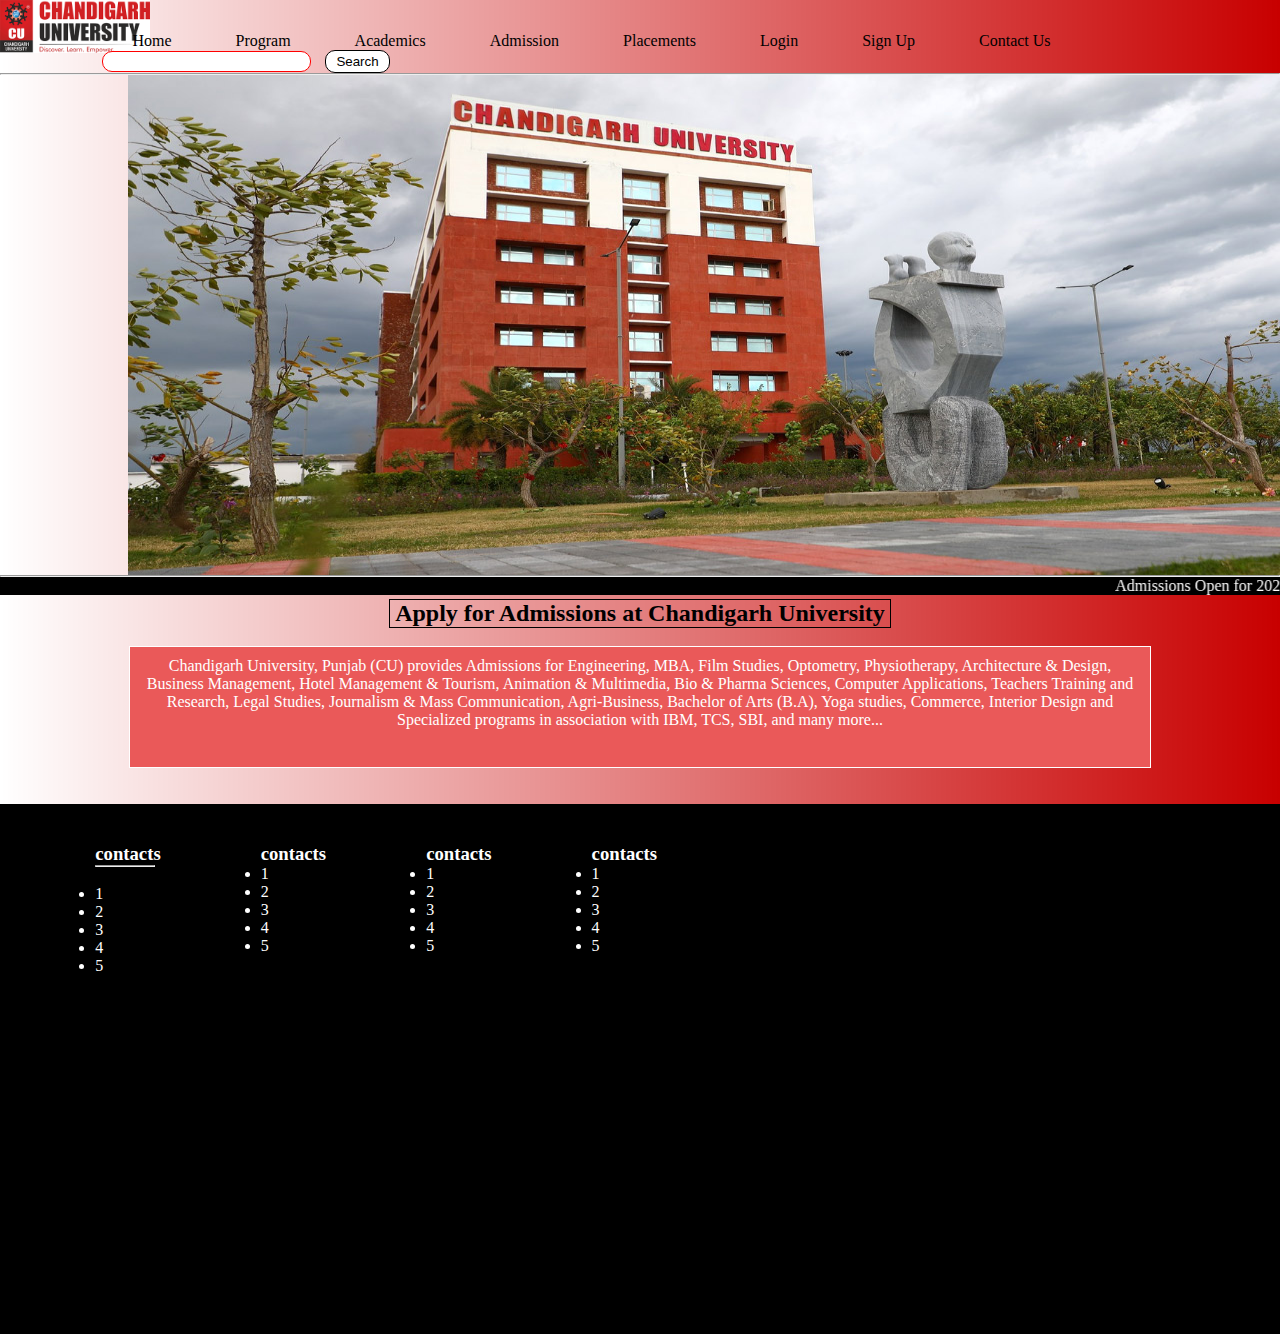
<file: index.html>
<!DOCTYPE html>
<html lang="en">

<head>
    <meta charset="UTF-8">
    <meta http-equiv="X-UA-Compatible" content="IE=edge">
    <meta name="viewport" content="width=device-width, initial-scale=1.0">
    <title>University Website</title>
    <link rel="stylesheet" href="style.css">

    <style>
        
    </style>
</head>

<body>
    <img src="logo.png" alt="" width="150px" class="img">
    <header>
        <ul>
            
            <li class="dropdown"><a href="javascript:void(0)" class="dropbtn">Home</a>
                <div class="dropdown-content">
                    <a href="">1</a>
                    <a href="">2</a>
                    <a href="">3</a>
                </div>
            </li>
            <li class="dropdown"></li><a href="javascript:void(0)" class="dropbtn">Program</a>
            <div class="dropdown-content">
                <a href="">1</a>
                <a href="">2</a>
                <a href="">3</a>
            </div>
            </li>
            <a href="">Academics</a>
            <a href="">Admission</a>
            <a href="https://www.cuchd.in/placements/placement-tracker.php">Placements</a>
            <a href="login.html">Login</a>
            <a href="signup.html">Sign Up</a>
            <a href="">Contact Us</a>
            <input type="search" class="search">
            <button type="search" class="btn">Search</button>
        </ul>
    </header>
    <hr>
    
    <div class="img1" style="max-width:500px">
        <img class="mySlides" src="chandigarh university.jpg" style="width:1200px" height="500px">
        <img class="mySlides" src="1.jpg" style="width:1200px" height="500px">
        <img class="mySlides" src="2.jpg" style="width:1200px" height="500px">
        <img class="mySlides" src="3.jpeg" style="width:1200px" height="500px">
        <img class="mySlides" src="4.jpg" style="width:1200px" height="500px">
        <img class="mySlides" src="5.jpeg" style="width:1200px" height="500px">
    </div>
    <hr>
    <marquee behavior="" direction="left" scrollamount="20" style="background-color: black;color: white;">Admissions Open for 2024</marquee>
    <div class="content">
        <h2>Apply for Admissions at Chandigarh University</h2>
    </div><br>
    <div class="para">
        <p>Chandigarh University, Punjab (CU) provides Admissions for Engineering, MBA, Film Studies, Optometry,
            Physiotherapy, Architecture & Design, Business Management, Hotel Management & Tourism, Animation &
            Multimedia, Bio & Pharma Sciences, Computer Applications, Teachers Training and Research, Legal Studies,
            Journalism & Mass Communication, Agri-Business, Bachelor of Arts (B.A), Yoga studies, Commerce, Interior
            Design and Specialized programs in association with IBM, TCS, SBI, and many more...</p>
    </div><br><br>
    <div class="contentbase">
    <div class="column1">
        <ul><h3>contacts</h3><hr><br>
            <li>1</li>
            <li>2</li>
            <li>3</li>
            <li>4</li>
            <li>5</li>
        </ul>
    </div>
    <div class="column2">
        <ul><h3>contacts</h3>
            <li>1</li>
            <li>2</li>
            <li>3</li>
            <li>4</li>
            <li>5</li>
        </ul>
    </div>
    <div class="column3">
        <ul><h3>contacts</h3>
            <li>1</li>
            <li>2</li>
            <li>3</li>
            <li>4</li>
            <li>5</li>
        </ul>
    </div>
    <div class="column4">
        <ul><h3>contacts</h3>
            <li>1</li>
            <li>2</li>
            <li>3</li>
            <li>4</li>
            <li>5</li>
        </ul>
    </div>
    </div>
    

    <script>
        var myIndex = 0;
        carousel();

        function carousel() {
            var i;
            var x = document.getElementsByClassName("mySlides");
            for (i = 0; i < x.length; i++) {
                x[i].style.display = "none";
            }
            myIndex++;
            if (myIndex > x.length) { myIndex = 1 }
            x[myIndex - 1].style.display = "block";
            setTimeout(carousel, 1500); // Change image every 1.5 seconds
        }
    </script>
</body>

</html>
</file>
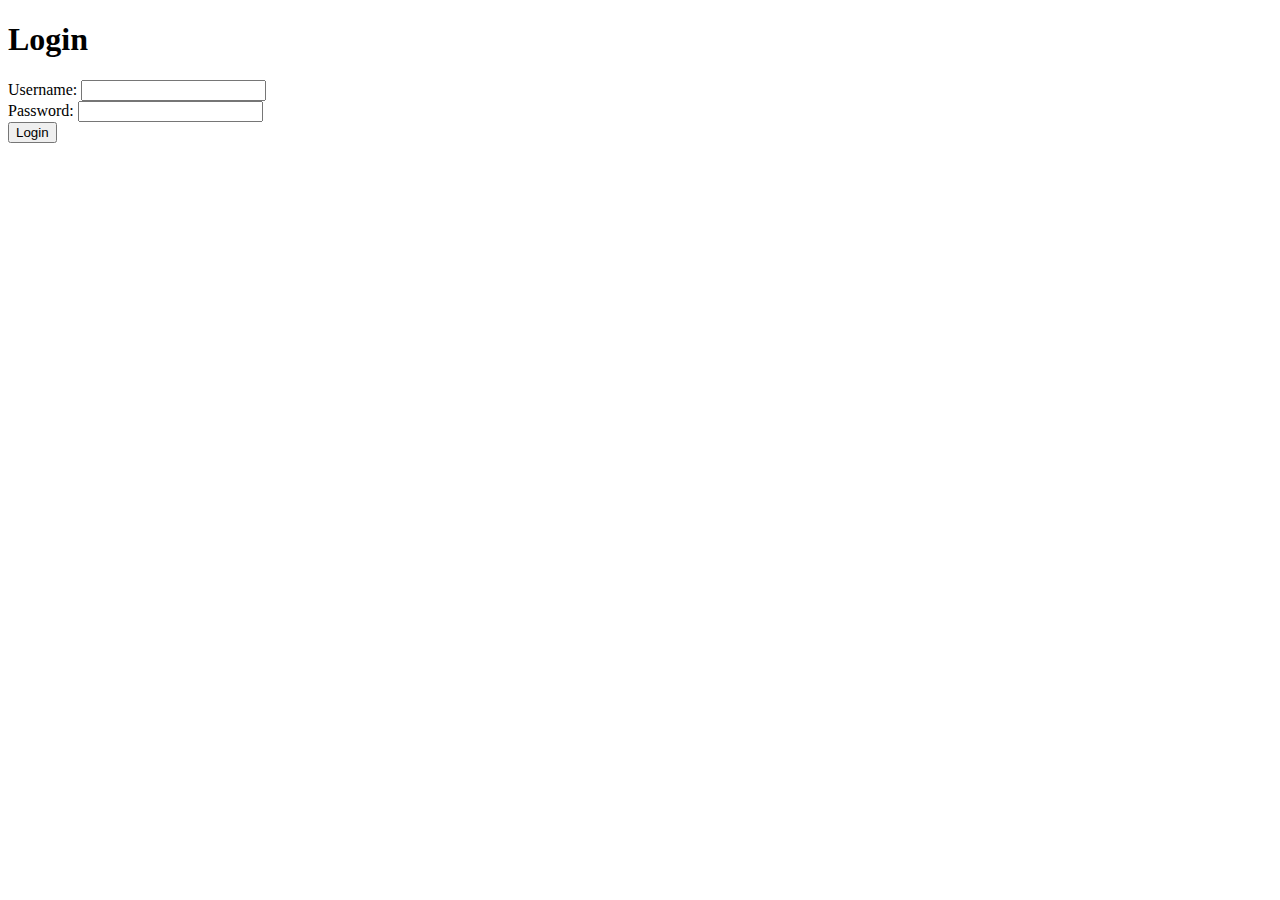
<file: login.html>
<!-- public/index.html -->

<!DOCTYPE html>
<html lang="en">
<head>
  <meta charset="UTF-8">
  <meta name="viewport" content="width=device-width, initial-scale=1.0">
  <title>Login Page</title>
</head>
<body>
  <h1>Login</h1>
  <form id="loginForm">
    <label for="username">Username:</label>
    <input type="text" id="username" name="username" required>
    <br>
    <label for="password">Password:</label>
    <input type="password" id="password" name="password" required>
    <br>
    <button type="submit">Login</button>
  </form>

  <script>
    document.getElementById('loginForm').addEventListener('submit', async function (event) {
      event.preventDefault();

      const username = document.getElementById('username').value;
      const password = document.getElementById('password').value;

      const response = await fetch('/login', {
        method: 'POST',
        headers: {
          'Content-Type': 'application/json',
        },
        body: JSON.stringify({ username, password }),
      });

      const result = await response.json();
      alert(result.message);
    });
  </script>
</body>
</html>
</file>
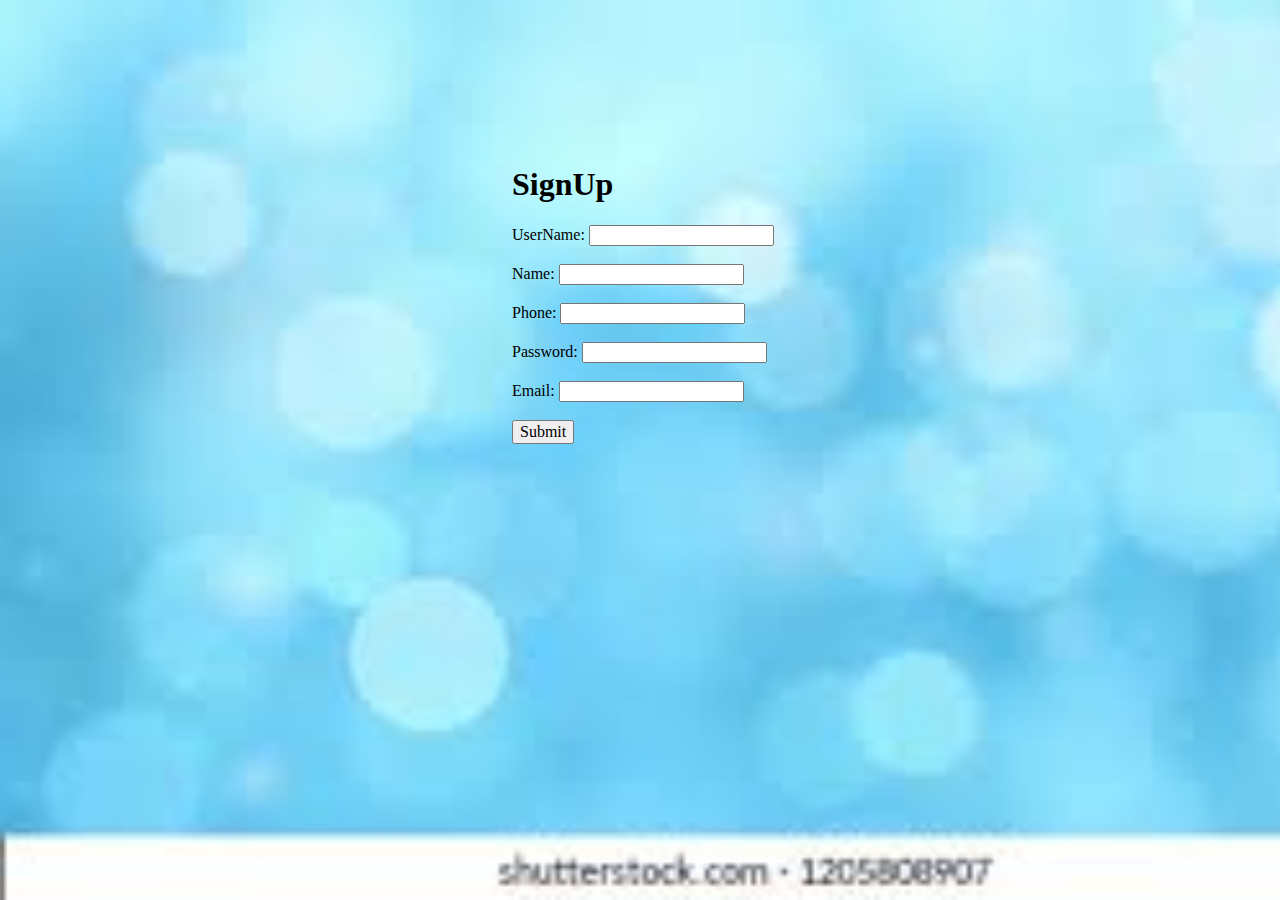
<file: signup.html>
<html>
<head>
    <title>SignUp</title>
</head>
<body style="max-width: 400px; margin-left: 40%;font-family: Georgia, 'Times New Roman', Times, serif; margin-top: 13%;  background-size: cover;background-image:url('[data-uri]');">
    <form action="/" method="POST">
        <h1>SignUp</h1>
        UserName: <input style="border-radius: medium;" type="text" name="username"> <br><br>
        Name: <input style="border-radius: medium;"type="text" name="name"><br><br>
        Phone: <input style="border-radius: medium;"type="text" name="phone"> <br><br>
        Password: <input style="border-radius: medium;"type="text" name="password"> <br><br>
        Email: <input style="border-radius: medium;"type="text" name="email"> <br><br>
        <input style="font-size: medium;font-family:'Times New Roman', Times, serif;" type="submit" value="Submit"><br><br>
    </form>
</body>
</html>
</file>
<file: style.css>
*{
    margin: 0px;
    padding: 0px;
}
body{
    background-image: linear-gradient(to right, rgba(100,0,0,0), rgba(200,0,0,1));
}
ul{
    margin-top: -2%;
    margin-left: 8%;
}
a{
    text-decoration: none;
    color: black;
    padding: 30px;
    cursor: pointer;
}
a:hover{
    color: blueviolet;
}
.search{
    padding: 2px 15px;
    border: 1px solid red;
    border-radius: 10px;
}
.search:hover{
    transform: scale(1.1);
}
.btn{
    margin-left: 10px;
    cursor: pointer;
    padding: 3px 10px;
    background-color: white;
    color: black;
    border: 1px solid black;
    border-radius: 10px;
}
.btn:hover{
    background-color: black;
    color: white;
    transform: scale(1.1);

}
.img1{
    margin-left: 10%;
}
.content{
    text-align: center;
}
h2{
    text-align: center;
    justify-content: center;
    align-items: center;
    border: 1px solid rgb(0, 0, 0);
    width: 500px;
    margin: auto;
}
.para{
    align-items: center;
    text-align: center;
    border: 1px solid white;
    width: 1000px;
    height: 100px;
    margin: auto;
    padding: 10px;
    background-color: rgb(234, 89, 89);
    color: white;
}
.contentbase{
    padding: 40px;
    color: white;
    display: flex;
    background-color: rgb(0, 0, 0);
    width: auto;
    height: 50vh;
}
.column1{
    margin-left: 50px;
}
.column2{
    margin-left: 100px;
}
.column3{
    margin-left: 100px;
}
.column4{
    margin-left: 100px;
}
li.dropdown {
    display: inline-block;
}

.dropdown-content {
    display: none;
    position: absolute;
    background-color: #f9f9f9;
    min-width: 100px;
    box-shadow: 0px 8px 16px 0px rgba(0, 0, 0, 0.2);
    z-index: 1;
}

.dropdown-content a {
    color: black;
    padding: 12px 20px;
    text-decoration: none;
    display: block;
    text-align: left;
}

.dropdown-content a:hover {
    background-color: #f1f1f1;
}

.dropdown:hover .dropdown-content {
    display: block;
}
</file>
